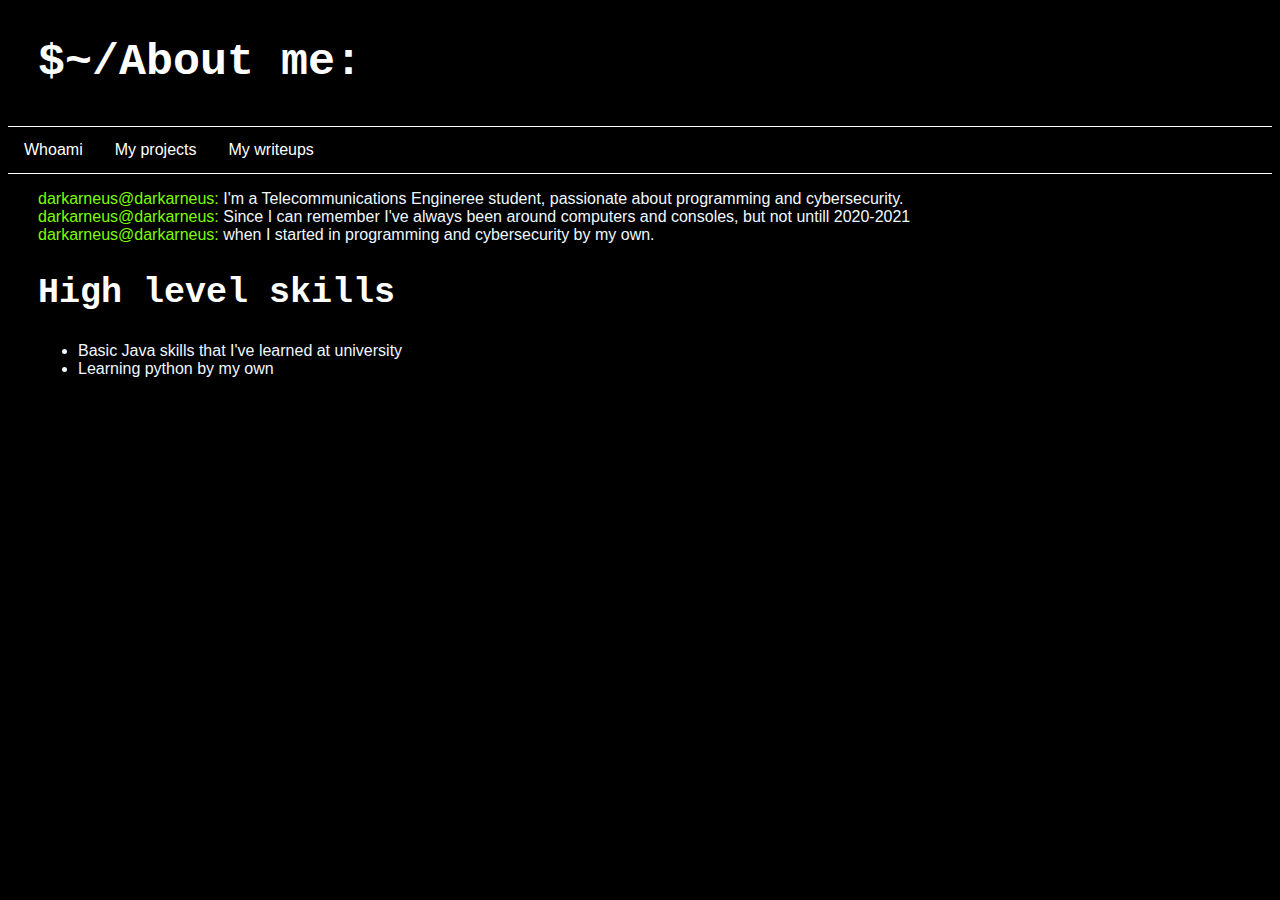
<file: index.html>
<!DOCTYPE html>

<style>
    body {background-color:black}
</style>

<html>
    <head>
        <link rel="stylesheet" href="style.css">

        <title> 
            DarkArneus
        </title>
    </head>
    <body>
        <h2 class="titles">
            <div style="padding-left: 30px;" class = "titles">
                $~/About me:
            </div>
        </h2>
        <ul class = "navbar">
            <li class ="texts nav"><a href="index.html">
                Whoami
            </a>
            </li>

            <li class ="texts nav"><a href ="MyProjects.html">
                My projects
            </a>
            </li>

            <li class = "texts nav"><a href="MyWriteups.html">
                My writeups
            </a>
            </li>

        </ul>
        <div style="padding-left: 30px;">
            <p class = "texts"><span class = "darkarneus">darkarneus@darkarneus: </span>I'm a Telecommunications Engineree student, passionate about programming and cybersecurity.</br>
            <span class = "darkarneus">darkarneus@darkarneus: </span>Since I can remember I've always been around computers and consoles, but not untill 2020-2021</br>
            <span class = "darkarneus">darkarneus@darkarneus: </span> when I started in programming and cybersecurity by my own.</p>    
        </div>

        <div style ="padding-left: 30px; padding-bottom: 20px;">
            <h2 class="subtitles">
                High level skills    
            </h2>
            <p class = "texts">
                <ul>
                    <li class = "texts">
                        Basic Java skills that I've learned at university
                    </li>
                    <li class = "texts">
                        Learning python by my own
                    </li>

                </ul>
            </p>

        </div>
        
    </body>
</file>
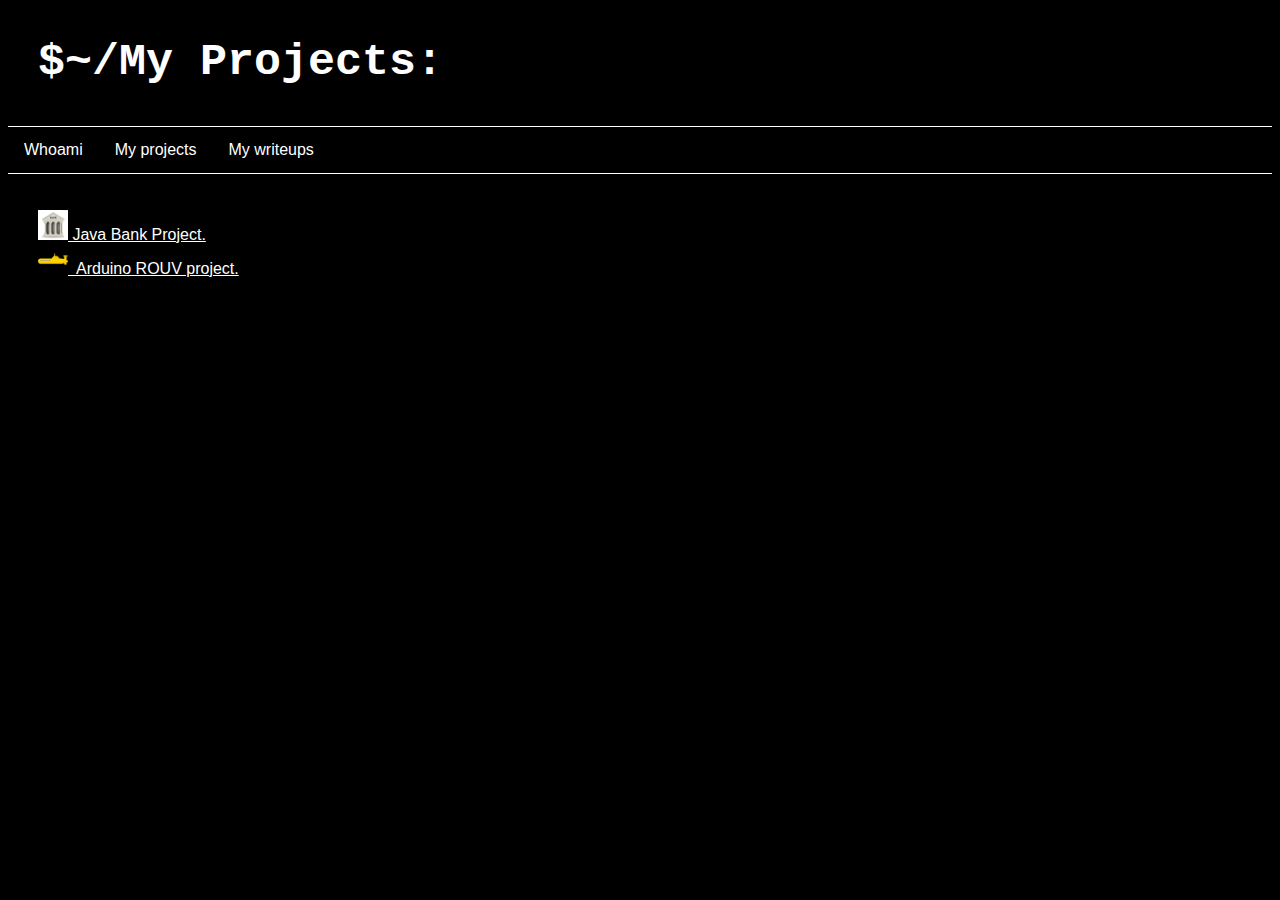
<file: MyProjects.html>
<!DOCTYPE html>

<style>
    body {background-color:black}
</style>

<html>
    <head>
        <link rel="stylesheet" href="style.css">

        <title> 
            DarkArneus
        </title>
    </head>
    <body>
        <h2 class="titles">
            <div style="padding-left: 30px;" class = "titles">
                $~/My Projects:
            </div>
        </h2>
        <ul class = "navbar">
            <li class ="texts nav"><a href="index.html">
                Whoami
            </a>
            </li>

            <li class ="texts nav"><a href ="MyProjects.html">
                My projects
            </a>
            </li>

            <li class = "texts nav"><a href="MyWriteups.html">
                My writeups
            </a>
            </li>
        </ul>

    <p class = "texts" style="padding-top: 20px; padding-left: 30px;">
        <img src="bank-building-icon1.jpg" style = "width: 30px; height: 30px;"><a href = "https://github.com/DarkArneus/University/tree/main/LlibresComptables" target = "_blank" rel = "noopener noreferrer"style = "color: white";>&nbspJava Bank Project.<br></a> 
        <img src = "submarine.png" style = "width: 30px; height: 30px;"><a href = "https://github.com/DarkArneus/University/tree/main/ENTIC" target = "_blank" rel = "noopener noreferrer" style = "color: white;">&nbsp Arduino ROUV project. </a> 
    </p>
</file>
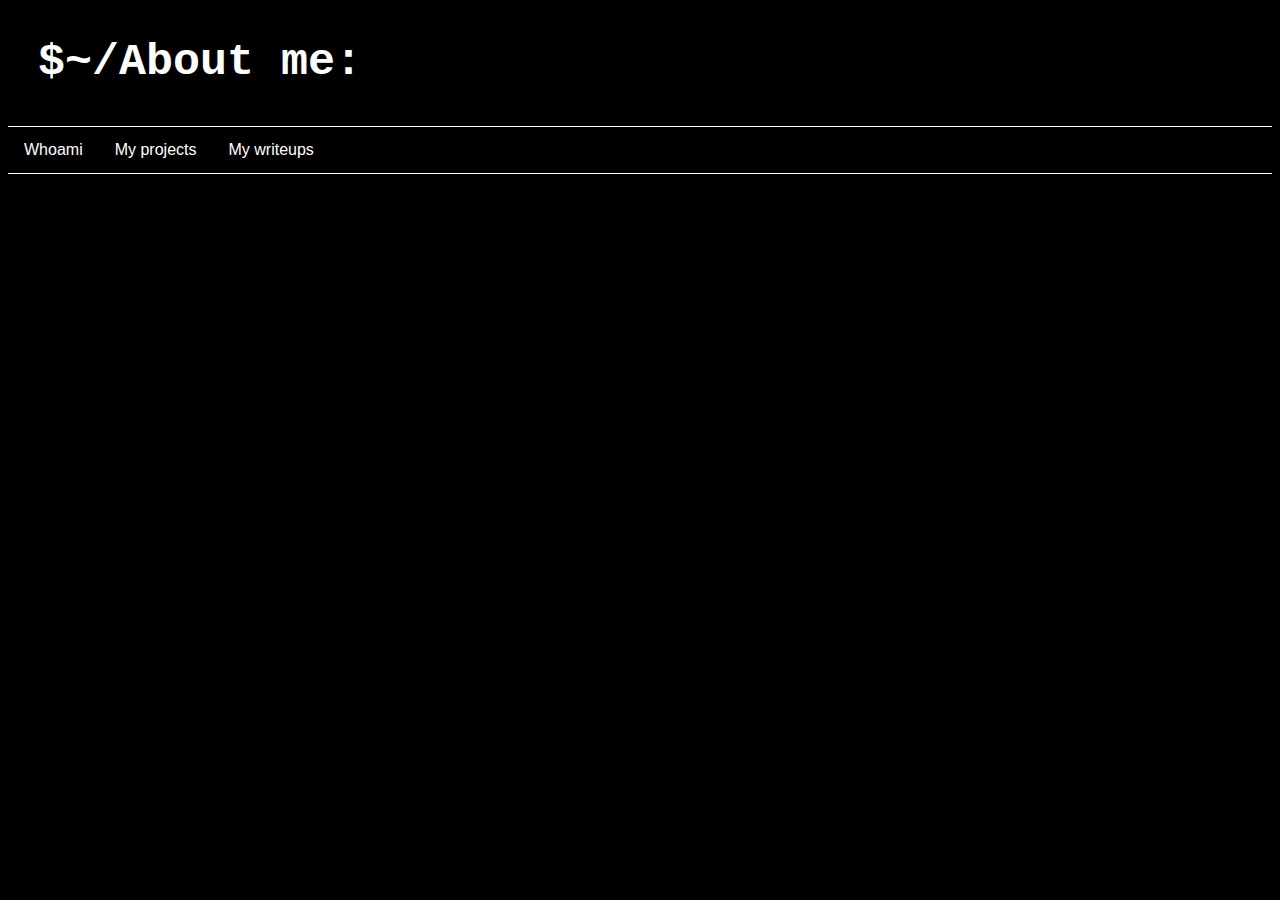
<file: MyWriteups.html>
<!DOCTYPE html>

<style>
    body {background-color:black}
</style>

<html>
    <head>
        <link rel="stylesheet" href="style.css">

        <title> 
            DarkArneus
        </title>
    </head>
    <body>
        <h2 class="titles">
            <div style="padding-left: 30px;" class = "titles">
                $~/About me:
            </div>
        </h2>
        <ul class = "navbar">
            <li class ="texts nav"><a href="index.html">
                Whoami
            </a>
            </li>

            <li class ="texts nav"><a href ="MyProjects.html">
                My projects
            </a>
            </li>

            <li class = "texts nav"><a href="MyWriteups.html">
                My writeups
            </a>
            </li>
</file>
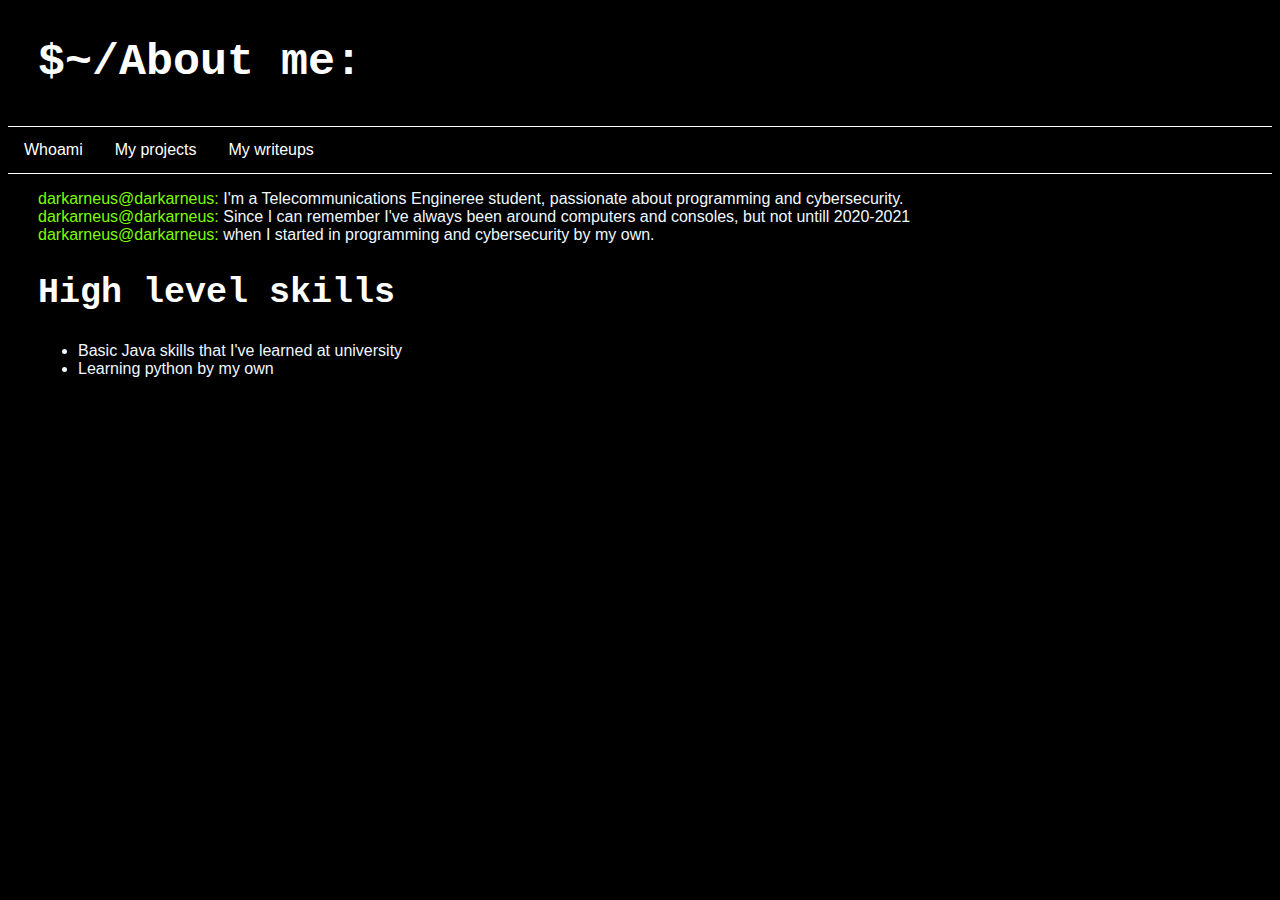
<file: Whoami.html>
<!DOCTYPE html>

<style>
    body {background-color:black}
</style>

<html>
    <head>
        <link rel="stylesheet" href="style.css">

        <title> 
            DarkArneus
        </title>
    </head>
    <body>
        <h2 class="titles">
            <div style="padding-left: 30px;" class = "titles">
                $~/About me:
            </div>
        </h2>
        <ul class = "navbar">
            <li class ="texts nav"><a href="Whoami.html">
                Whoami
            </a>
            </li>

            <li class ="texts nav"><a href ="MyProjects.html">
                My projects
            </a>
            </li>

            <li class = "texts nav"><a href="MyWriteups.html">
                My writeups
            </a>
            </li>

        </ul>
        <div style="padding-left: 30px;">
            <p class = "texts"><span class = "darkarneus">darkarneus@darkarneus: </span>I'm a Telecommunications Engineree student, passionate about programming and cybersecurity.</br>
            <span class = "darkarneus">darkarneus@darkarneus: </span>Since I can remember I've always been around computers and consoles, but not untill 2020-2021</br>
            <span class = "darkarneus">darkarneus@darkarneus: </span> when I started in programming and cybersecurity by my own.</p>    
        </div>

        <div style ="padding-left: 30px; padding-bottom: 20px;">
            <h2 class="subtitles">
                High level skills    
            </h2>
            <p class = "texts">
                <ul>
                    <li class = "texts">
                        Basic Java skills that I've learned at university
                    </li>
                    <li class = "texts">
                        Learning python by my own
                    </li>

                </ul>
            </p>

        </div>
        
    </body>
</file>
<file: style.css>
.titles {
    color: rgb(255, 255, 255);
    font-family: 'Courier New', Courier, monospace;
    font-size: 45px;
}
.subtitles{
    color: rgb(255, 255, 255);
    font-family: 'Courier New', Courier, monospace;
    font-size: 35px;    
}

.texts {
    color: aliceblue;
    font-family: -apple-system, BlinkMacSystemFont, 'Segoe UI', Roboto, Oxygen, Ubuntu, Cantarell, 'Open Sans', 'Helvetica Neue', sans-serif;
    font-size: medium;
}

.darkarneus {
    color: lawngreen;
    font-family: -apple-system, BlinkMacSystemFont, 'Segoe UI', Roboto, Oxygen, Ubuntu, Cantarell, 'Open Sans', 'Helvetica Neue', sans-serif;
}
.inline-block-child {
    display: inline-block;
  }

ul.navbar {
    list-style-type: none;
    margin: 0;
    padding: 0;
    overflow: hidden;
    background-color: black;
    border-top: 1px solid white;
    border-bottom: 1px solid white;
}

li.nav {
    float: left;
}

li.nav a {
    display:block;
    color: white;
    text-align: center;
    padding: 14px 16px;
    text-decoration: none;
}

li.nav a:hover {
    background-color: green;
  }
</file>
